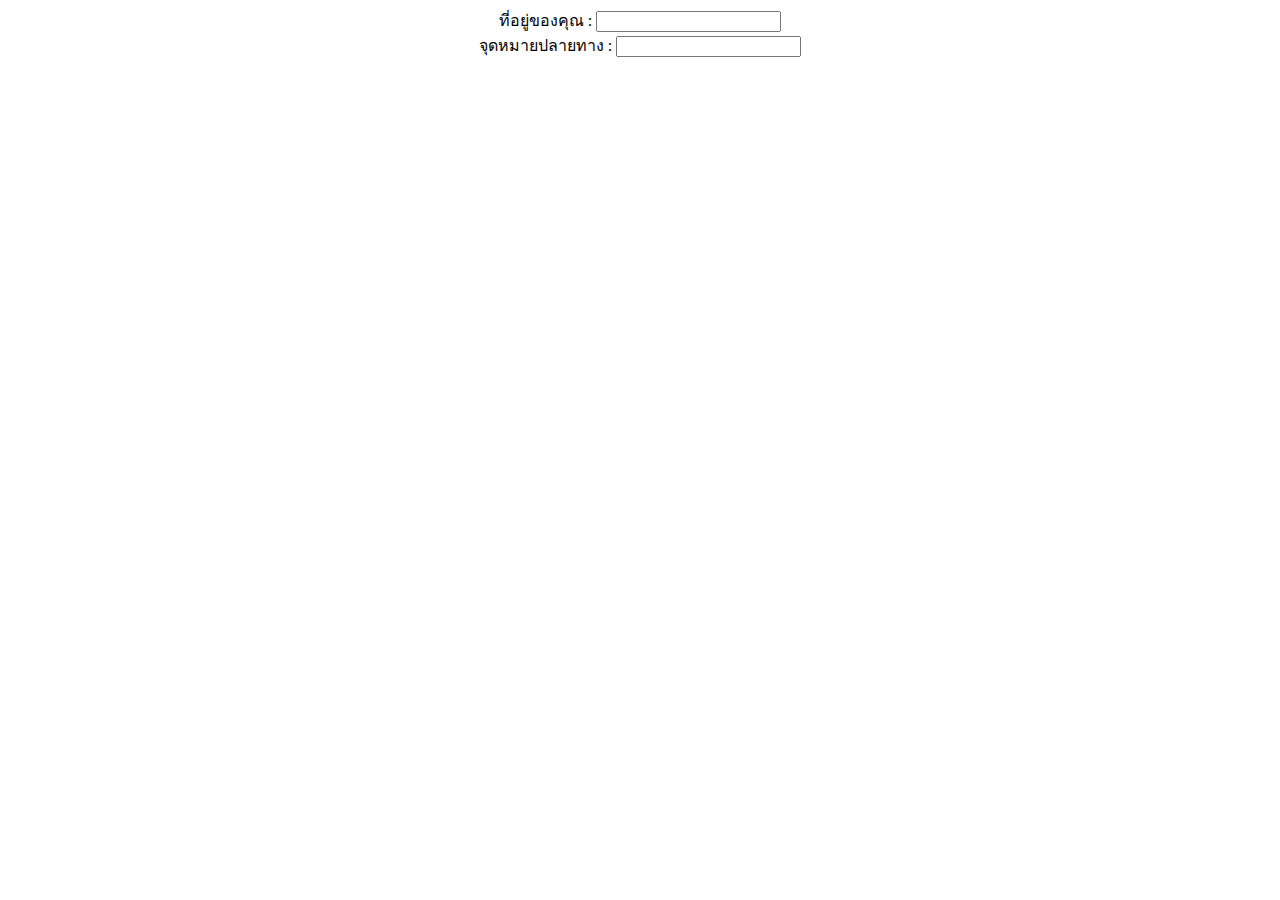
<file: choise.html>
<html>
    <head>
        <title>choise</title>
    </head>
    <body>
        <center>
        <form action="/action_page.php">
            ที่อยู่ของคุณ : <input type="text" name="lname"><br>
            จุดหมายปลายทาง : <input type="text" name="fname"><br>
        </form>
        </center>
    </body>
</html>
</file>
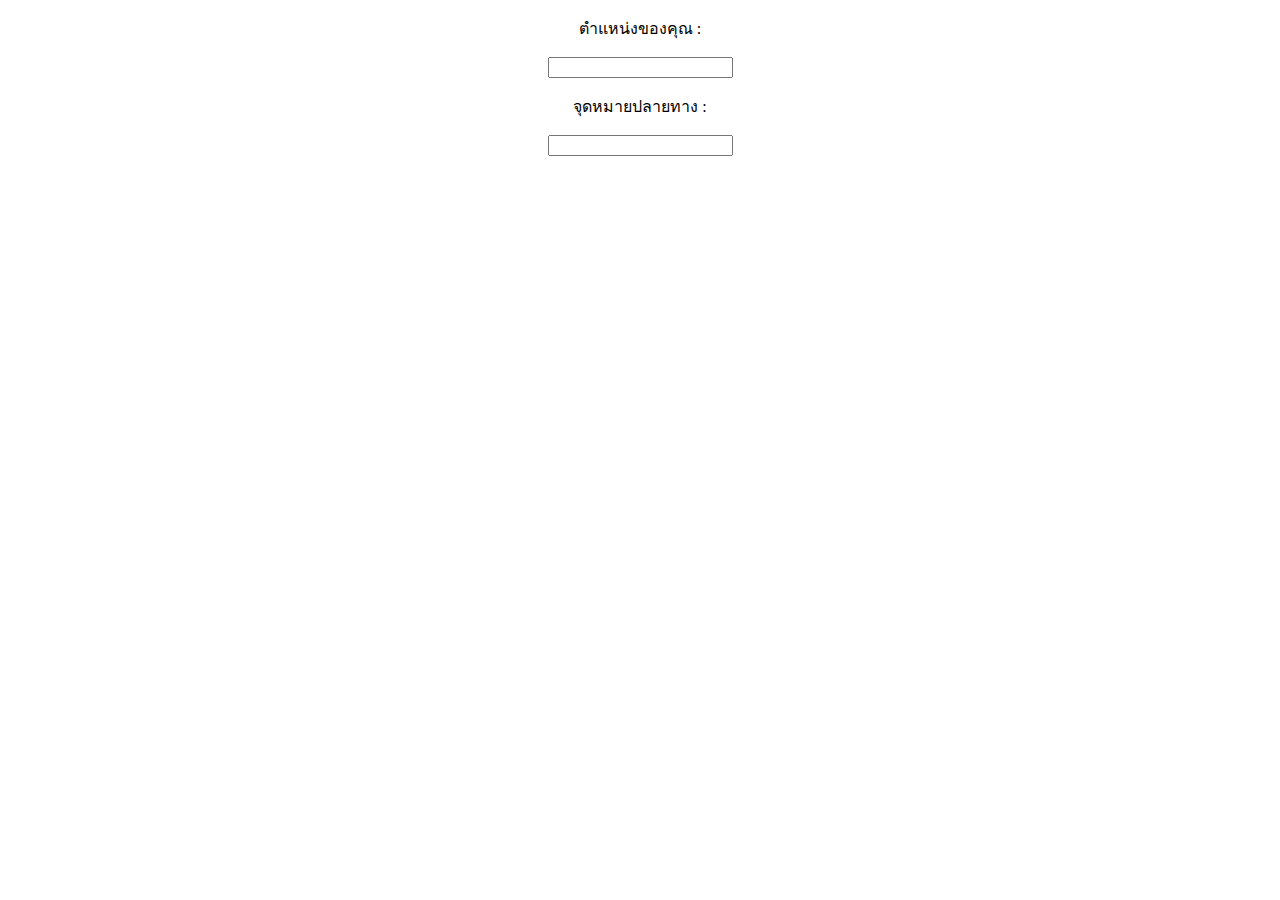
<file: home.html>
<!DOCTYPE html>
<html>

   <head>
      <title>HTML input Tag</title>
      <meta charset="UTF-8">
   </head>
	
   <body>
      <center>
      <form action = "/cgi-bin/hello_get.cgi" method = "get">
    <p></p> ตำแหน่งของคุณ :<p></p> <input type = "text" name = "first_name" value = "" maxlength = "100" /><br>
            
     <p></p>  จุดหมายปลายทาง :<p></p> 
            <input type = "text" name = "last_name" value = "" maxlength = "100" /><br>

      </form>
      </center>
   </body>
	
</html>
</file>
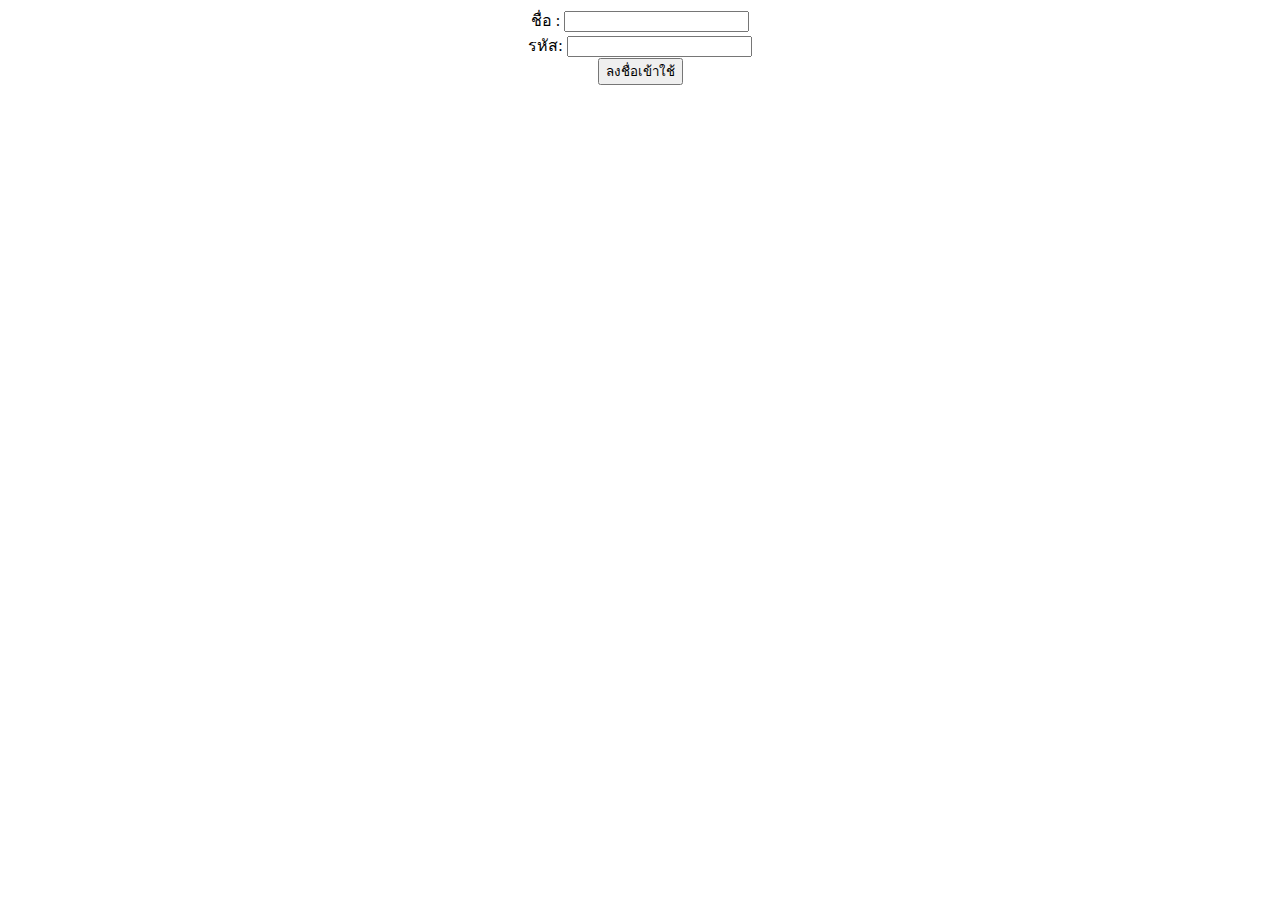
<file: login.html>
<!DOCTYPE html>
<html>

   <head>
      <title>HTML input Tag</title>
      <meta charset="UTF-8">
   </head>
	
   <body>
      <center>
      <form action = "/cgi-bin/hello_get.cgi" method = "get">
        ชื่อ : <input type = "text" name = "first_name" value = "" maxlength = "100" /><br>
            
       รหัส: 
            <input type = "text" name = "last_name" value = "" maxlength = "100" /><br>
         <input type = "submit" value = "ลงชื่อเข้าใช้" />
      </form>
      </center>
   </body>
	
</html>
</file>
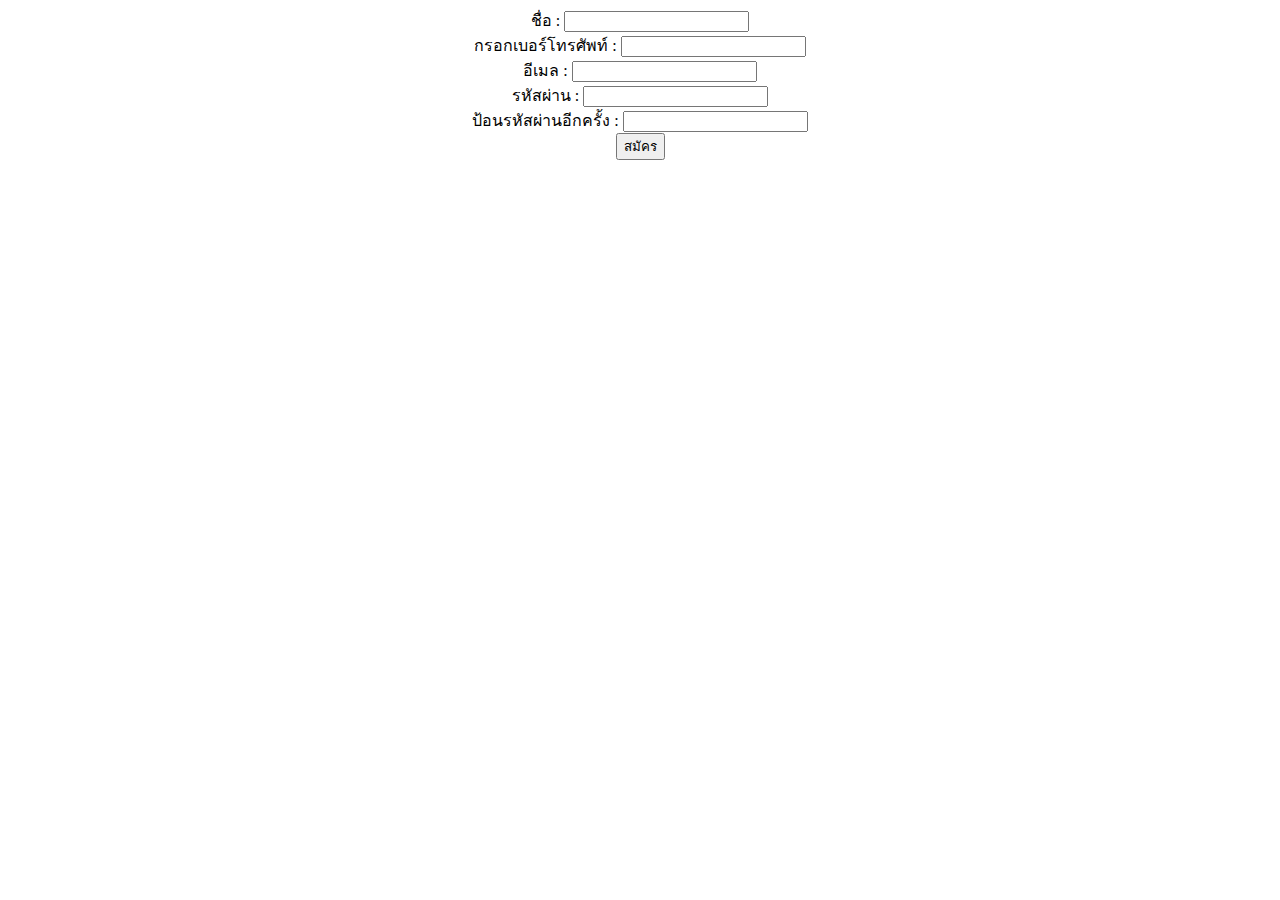
<file: sign-up.html>
<html>
    <head>
        <title> sign up </title>
    </head>
    <body>
        <center>
    <form action="/action_page.php">
        ชื่อ : <input type="text" name="fname"><br>
        กรอกเบอร์โทรศัพท์ : <input type="text" name="fname"><br>
        อีเมล : <input type="text" name="fname"><br>
        รหัสผ่าน : <input type="password" name="lname"><br>
        ป้อนรหัสผ่านอีกครั้ง : <input type="password" name="fname"><br>
        <input type="submit" value="สมัคร">
      </form>
        </center>
    </body>
</html>
</file>
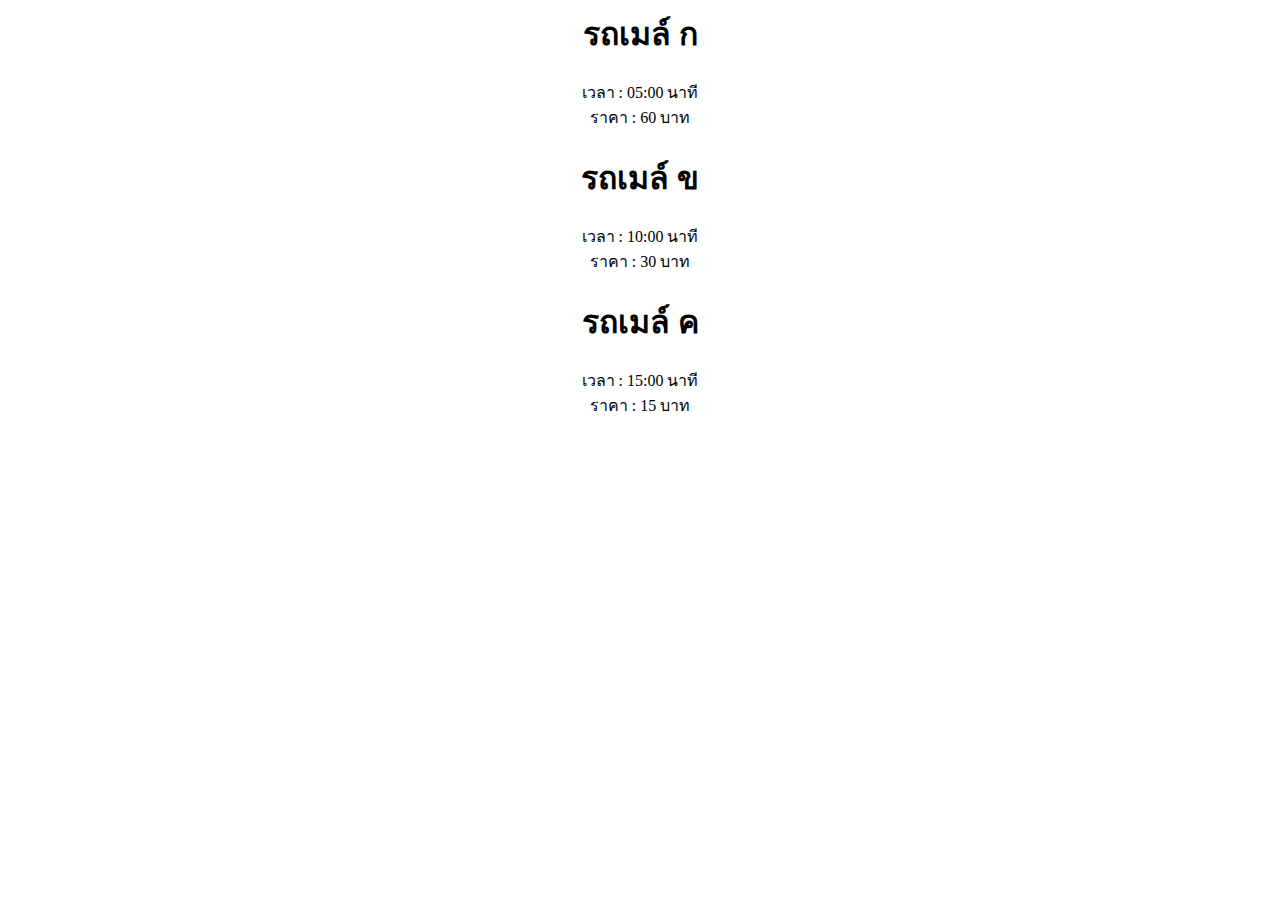
<file: sol.html>
<html>
    <head>
        <title>Solution</title>
    </head>
    <body>
    <center>
        <div>
            <h1>รถเมล์ ก</h1>
                <p1>เวลา : 05:00 นาที</p1><br>
                <p1>ราคา : 60 บาท</p1>
        </div>
        <div>
            <h1>รถเมล์ ข</h1>
                <p1>เวลา : 10:00 นาที</p1><br>
                <p1>ราคา : 30 บาท</p1>
         </div>
         <div>
                <h1>รถเมล์ ค</h1>
                <p1>เวลา : 15:00 นาที</p1><br>
                <p1>ราคา : 15 บาท</p1>
        </div>
    </center>
    </body>
</html>
</file>
